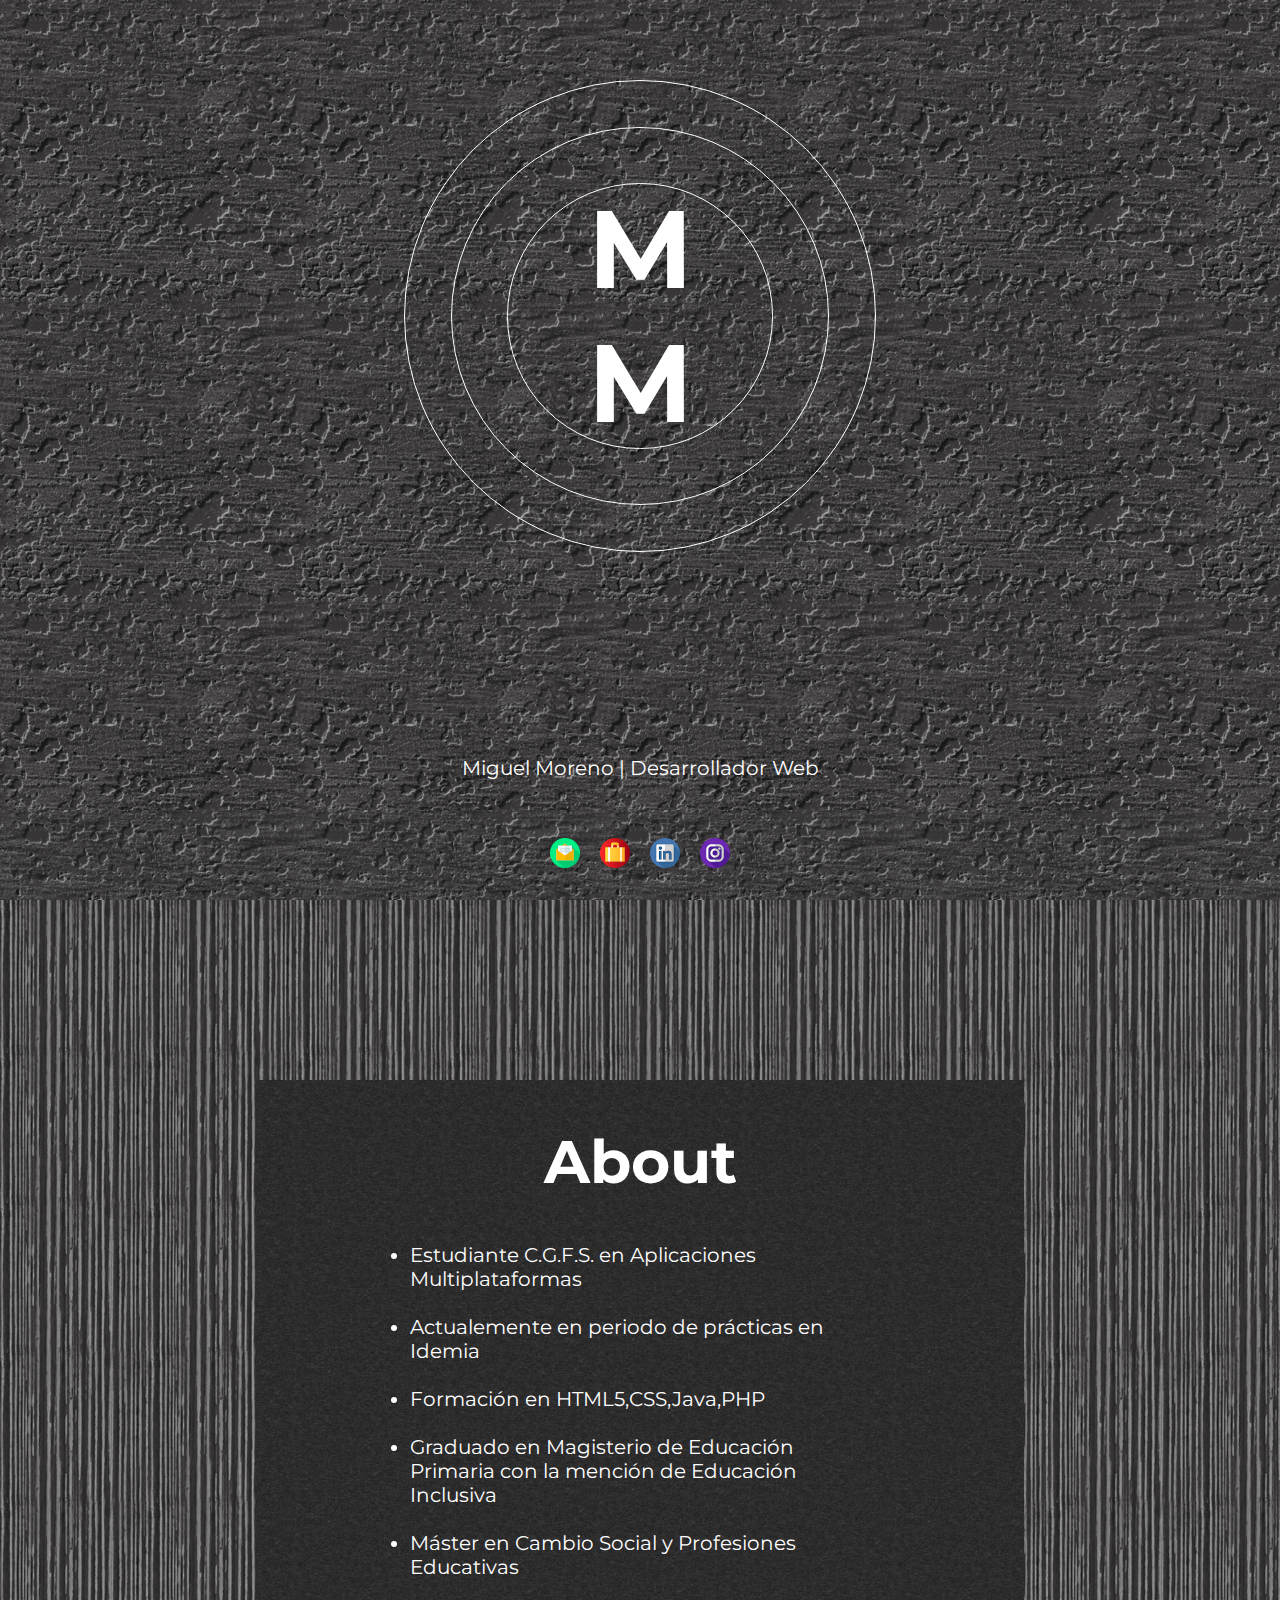
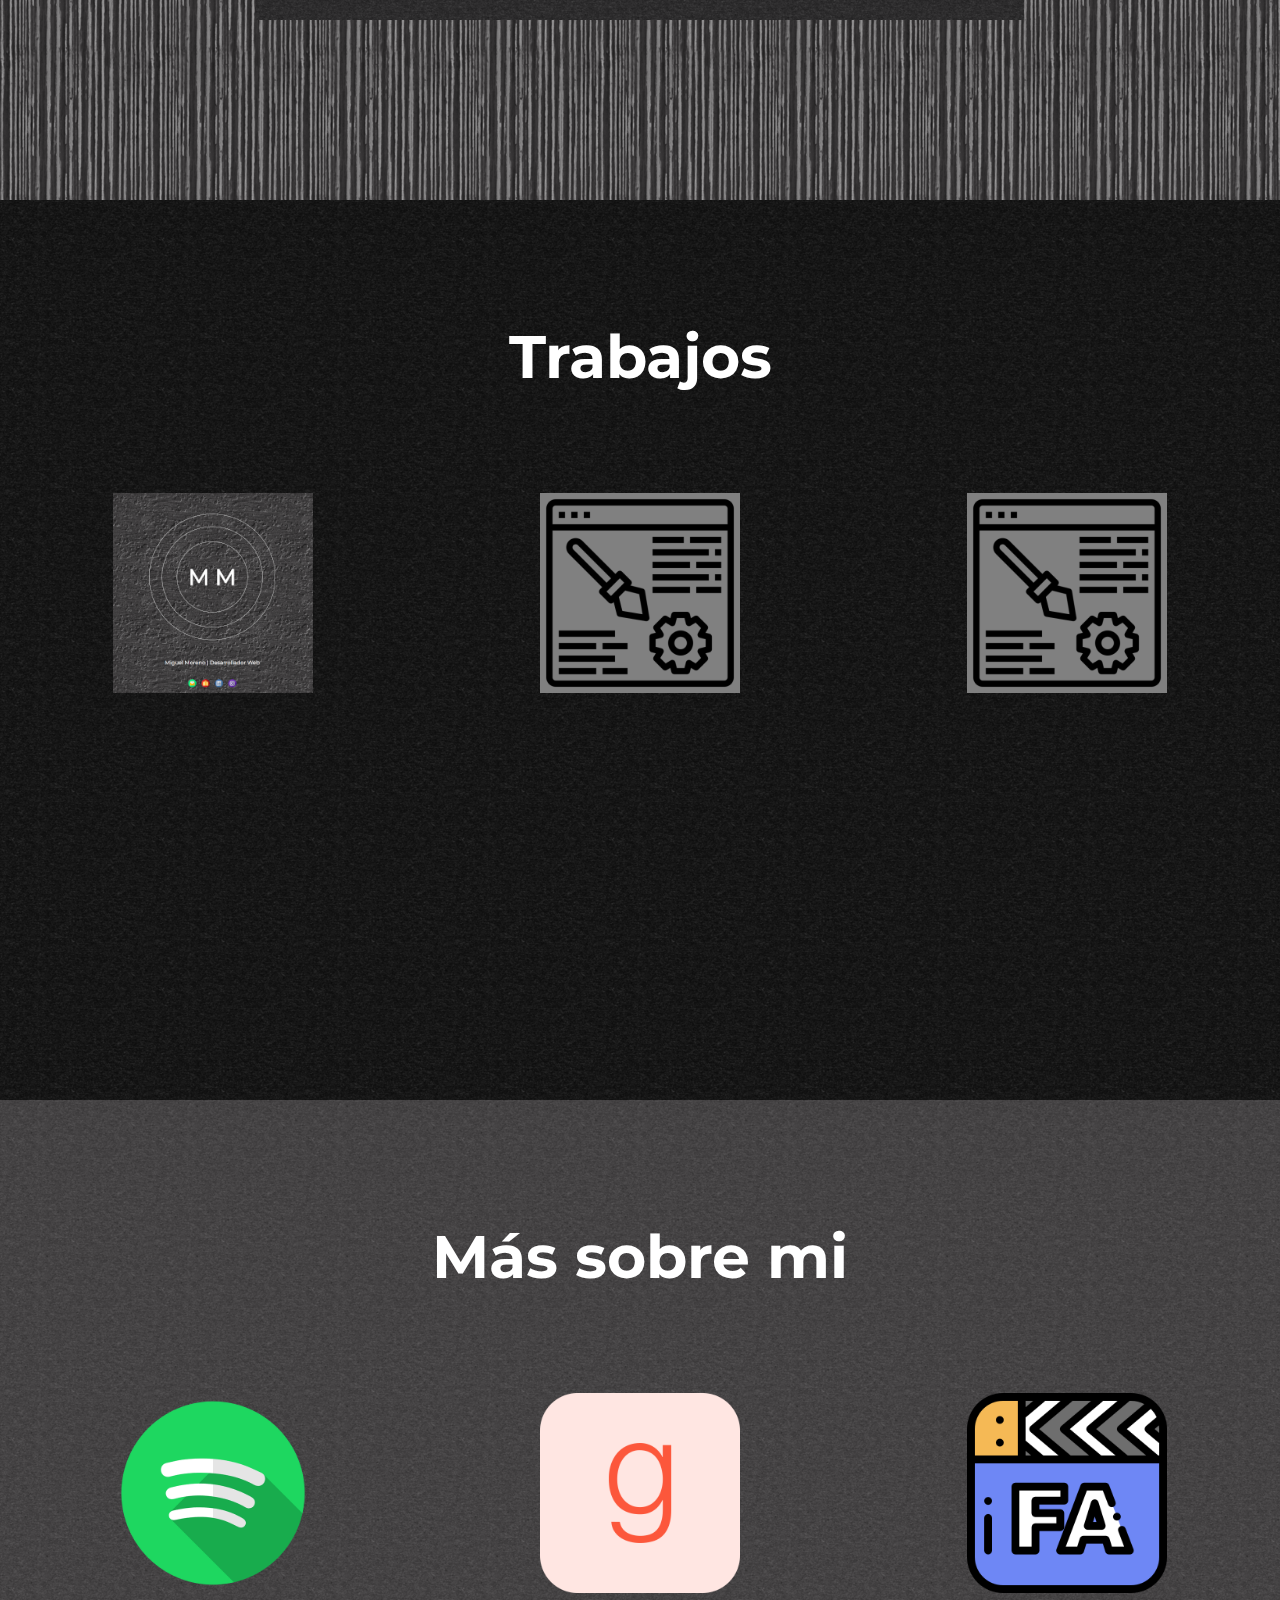
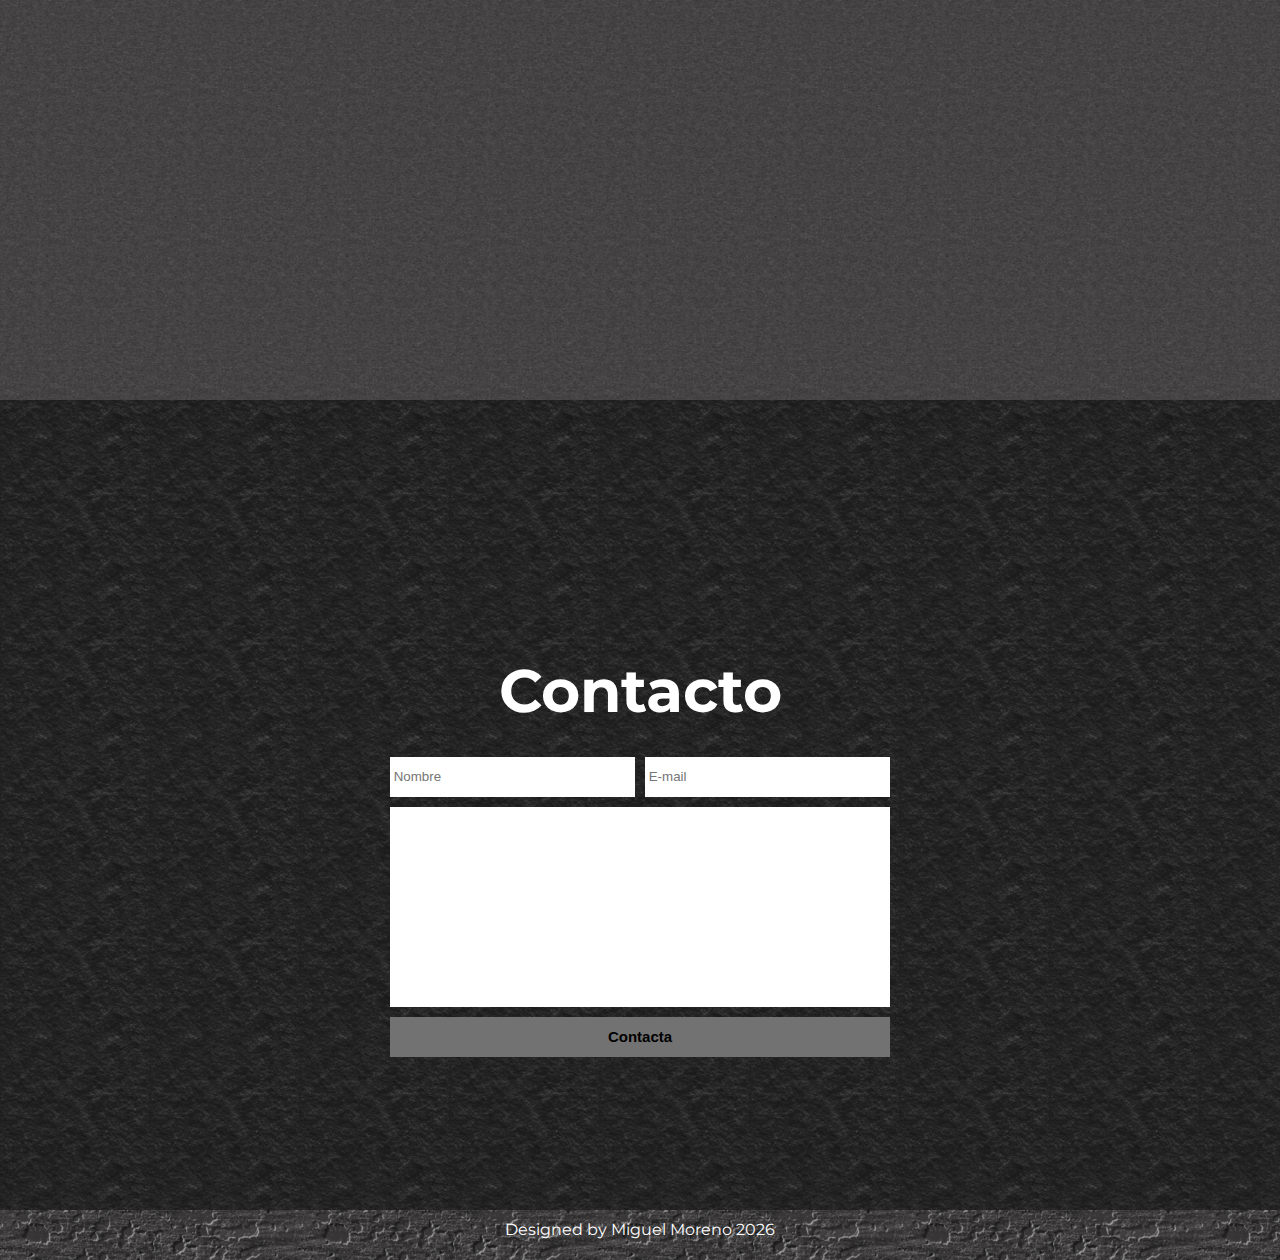
<file: Index.html>
<html>

<head meta name="viewport" content="width=device-width, initial-scale=1.0" &amp;gt;>

    <link rel="stylesheet" type="text/css" href="Estilos/EstiloInicio.css">
    <title>Miguel Moreno | Developer </title>
    <meta charset="utf-8">
    <link rel="shortcut icon" href="Estilos/imagenes/logotitle.jpg" />
    <link href='https://fonts.googleapis.com/css?family=Montserrat' rel='stylesheet'>

</head>


<body>


    <section id="frontop">

        <div id="circuloexterior">

            <div id="circulomedio">

                <div id="circulointerior">

                    <div id="lognombre">

                        <h1>M M</h1>

                    </div>

                </div>

            </div>

        </div>
        <div id="nombrentero"> Miguel Moreno | Desarrollador Web</div>

    </section>


    <div class="menu">

        <ul id=menu-top class="menu">

            <li>

                <a href=#contactoancla title="¿Alguna pregunta?"><img src="Estilos/imagenes/contacto.png"></a>

            </li>

            <li>

                <a href=#portfolioancla title="¡Echa un vistazo a mi portfolio!"><img src="Estilos/imagenes/portfolio.png"></a>

            </li>

            <li>
                <a href="https://es.linkedin.com/in/miguel-moreno-jurado-726100183" title="Miguel Moreno en LinkedIn" target="blank"><img src="Estilos/imagenes/linkedin.png"></a>

            </li>

            <li>

                <a href="https://www.instagram.com/mickyhuman/?hl=es" title="Mickyhuman en Instagram" target="blank"><img src="Estilos/imagenes/instagram.png"></a>

            </li>


        </ul>


    </div>



    <section id="apartadoabout">
        <div class="about">
            <h1>About</h1>
            <ul id="bullets" class="about">

                <li>Estudiante C.G.F.S. en Aplicaciones Multiplataformas</li><br>

                <li>Actualemente en periodo de prácticas en Idemia</li><br>

                <li>Formación en HTML5,CSS,Java,PHP</li><br>

                <li>Graduado en Magisterio de Educación Primaria con la mención de Educación Inclusiva</li><br>

                <li>Máster en Cambio Social y Profesiones Educativas</li>




            </ul>
        </div>
    </section>


    <section class="trabajos" id="portfolioancla">
        <h1>Trabajos</h1>

        <div class="contenedor">
            <a href="trableft.html" target="_blank"><div class="iconostrab" id="trableft"></div></a>
            <a href="trabcent.html" target="_blank" title="¡En construcción!"><div class="iconostrab" id="trabcen"></div></a>
            <a href="trabright.html" target="_blank" title="¡En construcción!"><div class="iconostrab" id="trabright"></div></a>
        </div>

    </section>

    <section class="massobre">
        <h1>Más sobre mi</h1>

        <div class="contenedor">
            <a href="https://open.spotify.com/playlist/4ZZCjDPox9IklFTuszMoFQ?si=DW0HJzJGTmazi6NcVIoFvg" title="Conoce mis gustos musicales" target="_blank">
                <div class="iconosmassobre" id="spoti"></div>
            </a>

            <a href="" title="Conoce mis gustos literarios" target="_blank">
                <div class="iconosmassobre" id="libros"></div>
            </a>

            <a href="" title="Conoce mis películas favoritas" target="_blank">
                <div class="iconosmassobre" id="peliculas"></div>
            </a>

        </div>
    </section>

    <section class="contacto" id="contactoancla">

        <fieldset>

            <h1>Contacto</h1>

            <form method="POST" action="contacto.php">

                <div id="topcontacto">
                    <input id="name" type="text" name="name" placeholder=" Nombre">
                    <input id="email" type="email" name="email" placeholder=" E-mail">
                </div>


                <textarea id="content" name="content"></textarea>



                <input id="contacta" type="submit" value="Contacta">

            </form>
        </fieldset>

    </section>


    <footer>Designed by Miguel Moreno <script>
            document.write(new Date().getFullYear())
        </script>
        <!--este codigo de javscript está copiado de https://stackoverflow.com/questions/4562587/shortest-way-to-print-current-year-in-a-website , creo que es una buena alternativa a poner el año manualmente-->
    </footer>

    <!--Iconos diseñados por <a href="https://www.flaticon.es/autores/creaticca-creative-agency" title="Creaticca Creative Agency">Creaticca Creative Agency</a> from <a href="https://www.flaticon.es/" title="Flaticon"> www.flaticon.es</a>-->
</body></html>
</file>
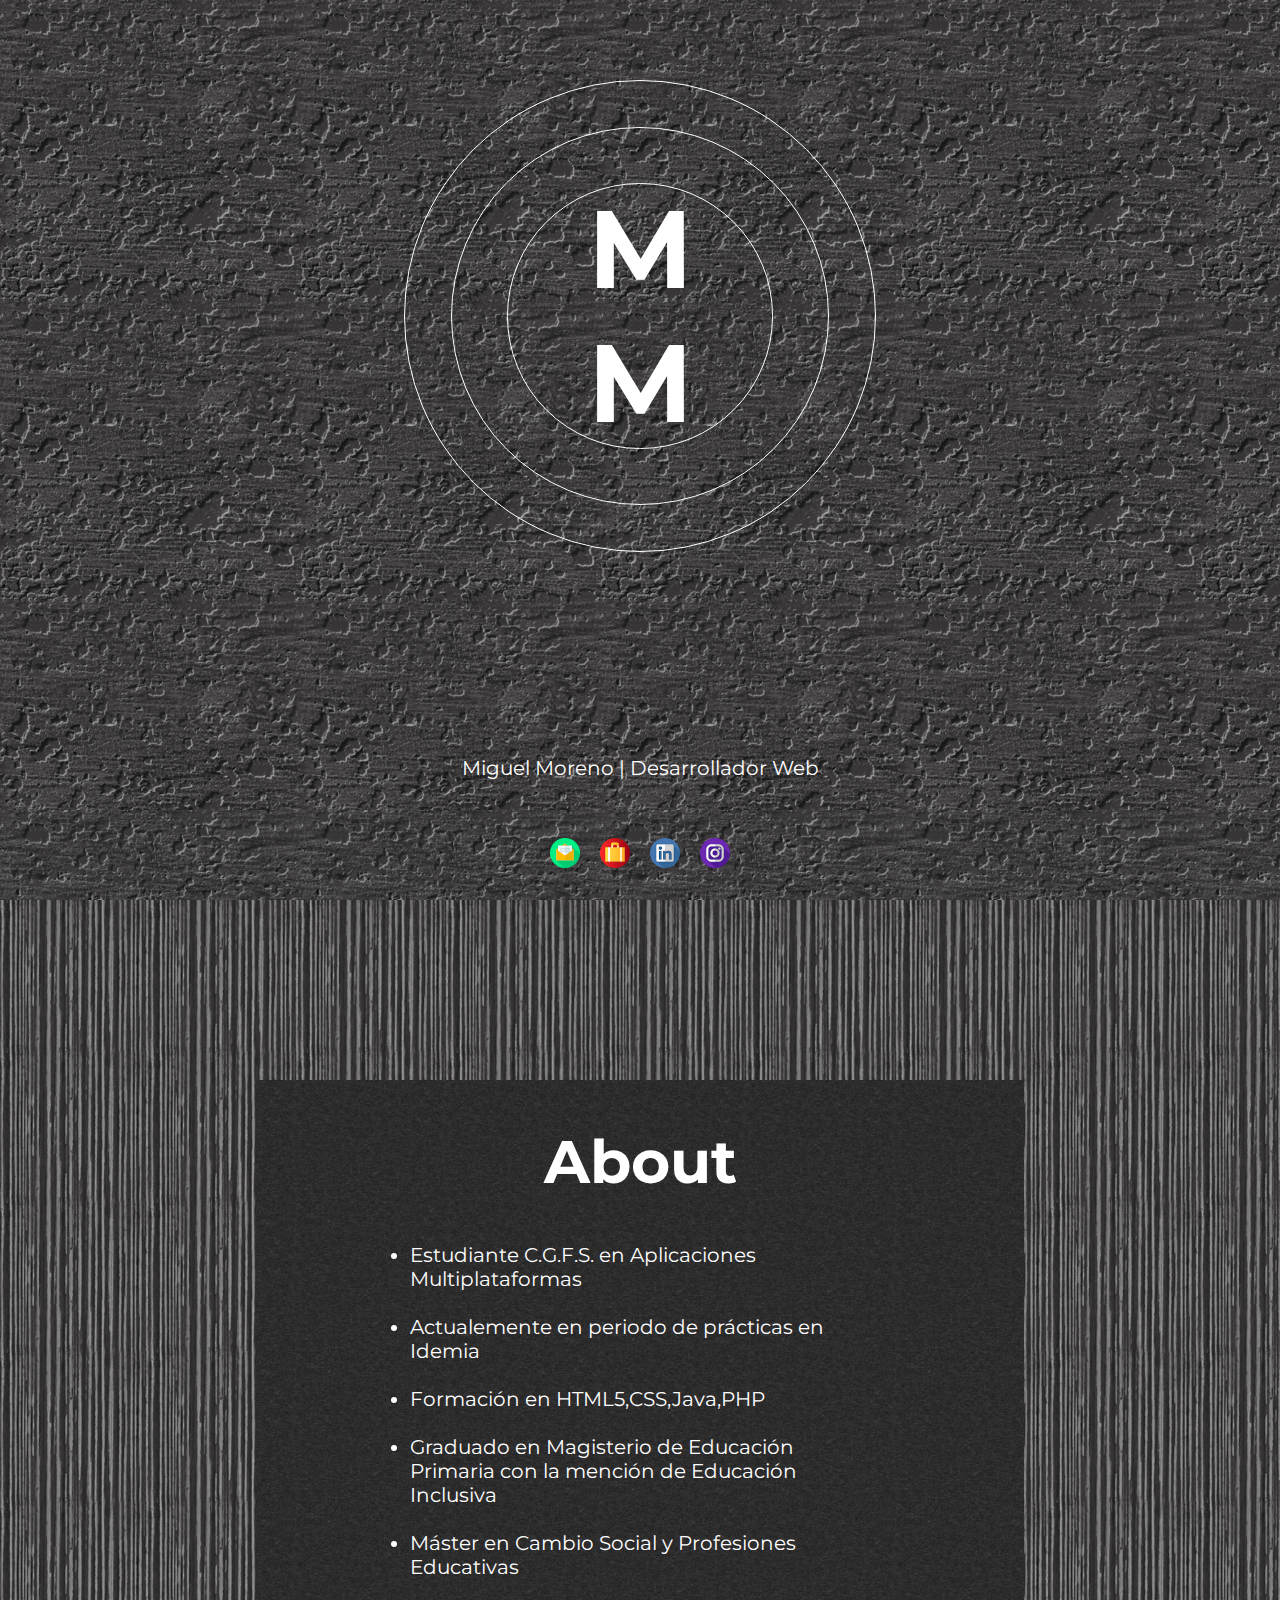
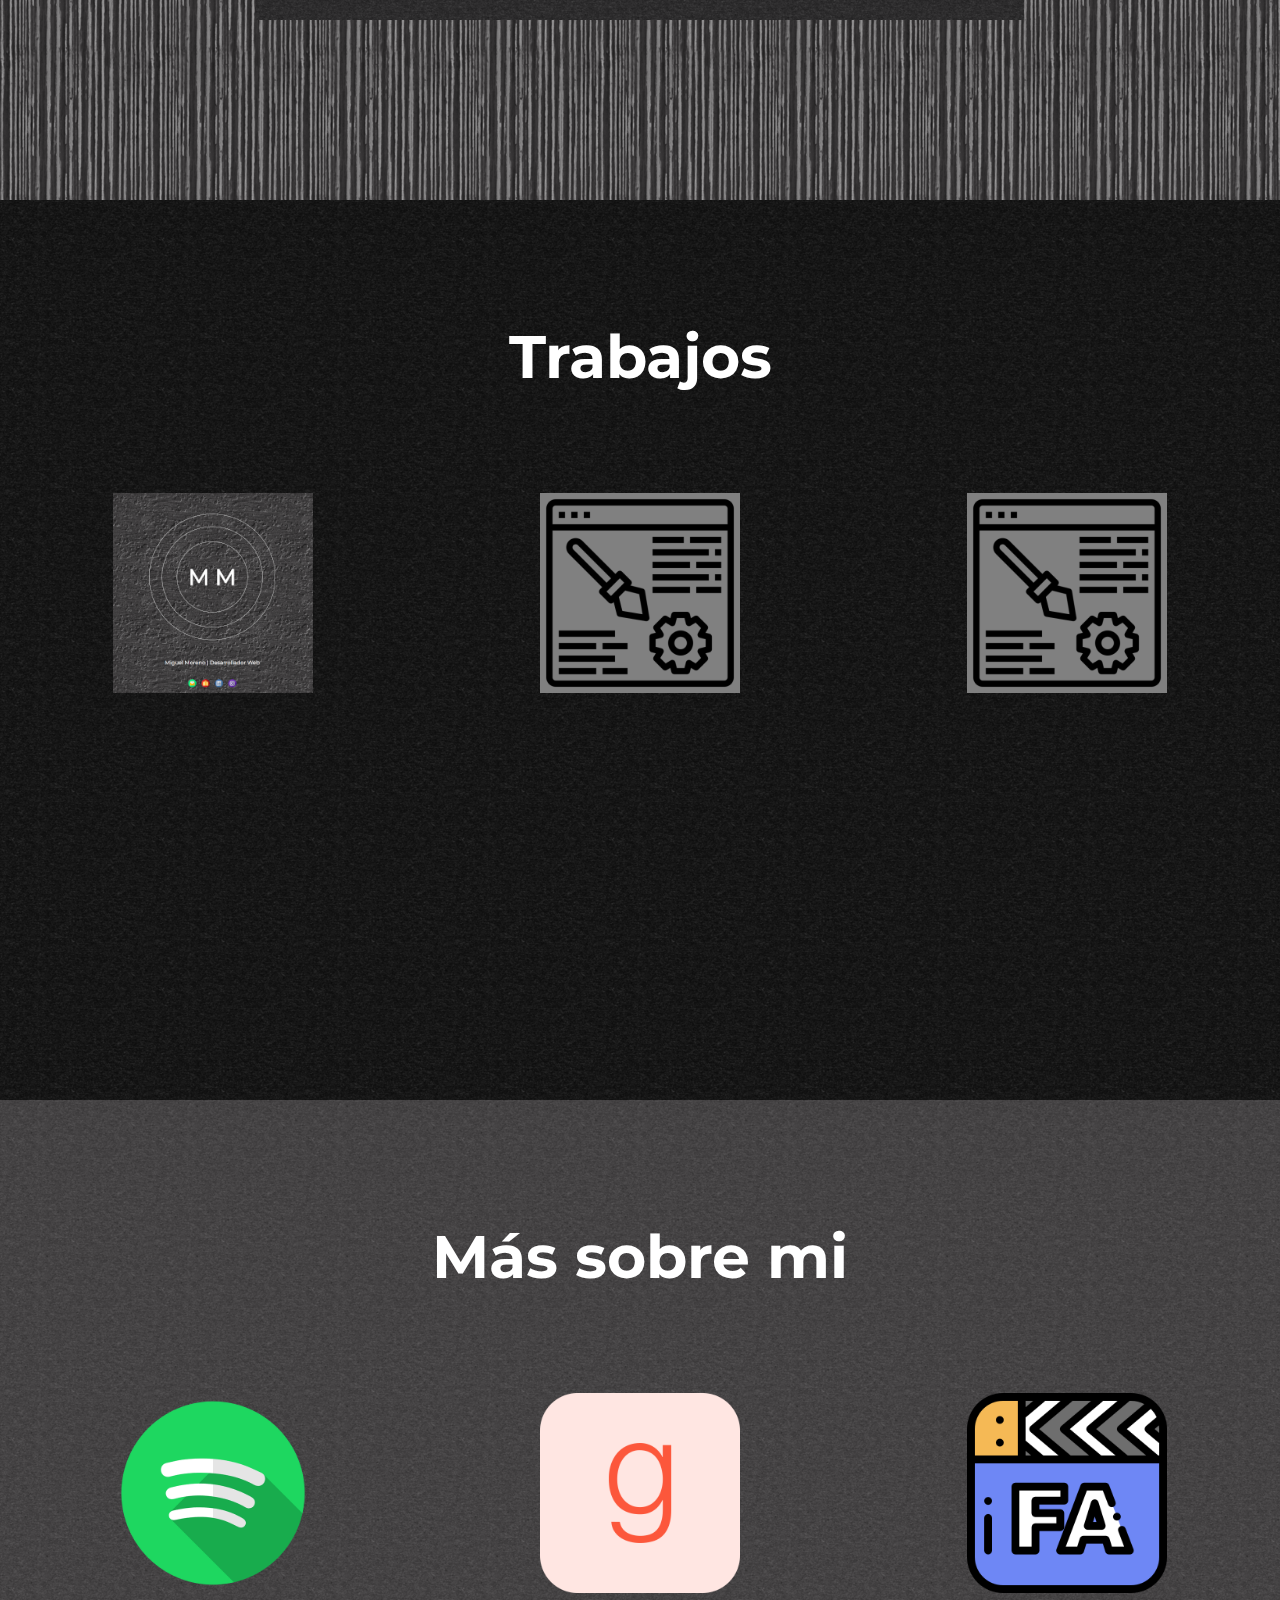
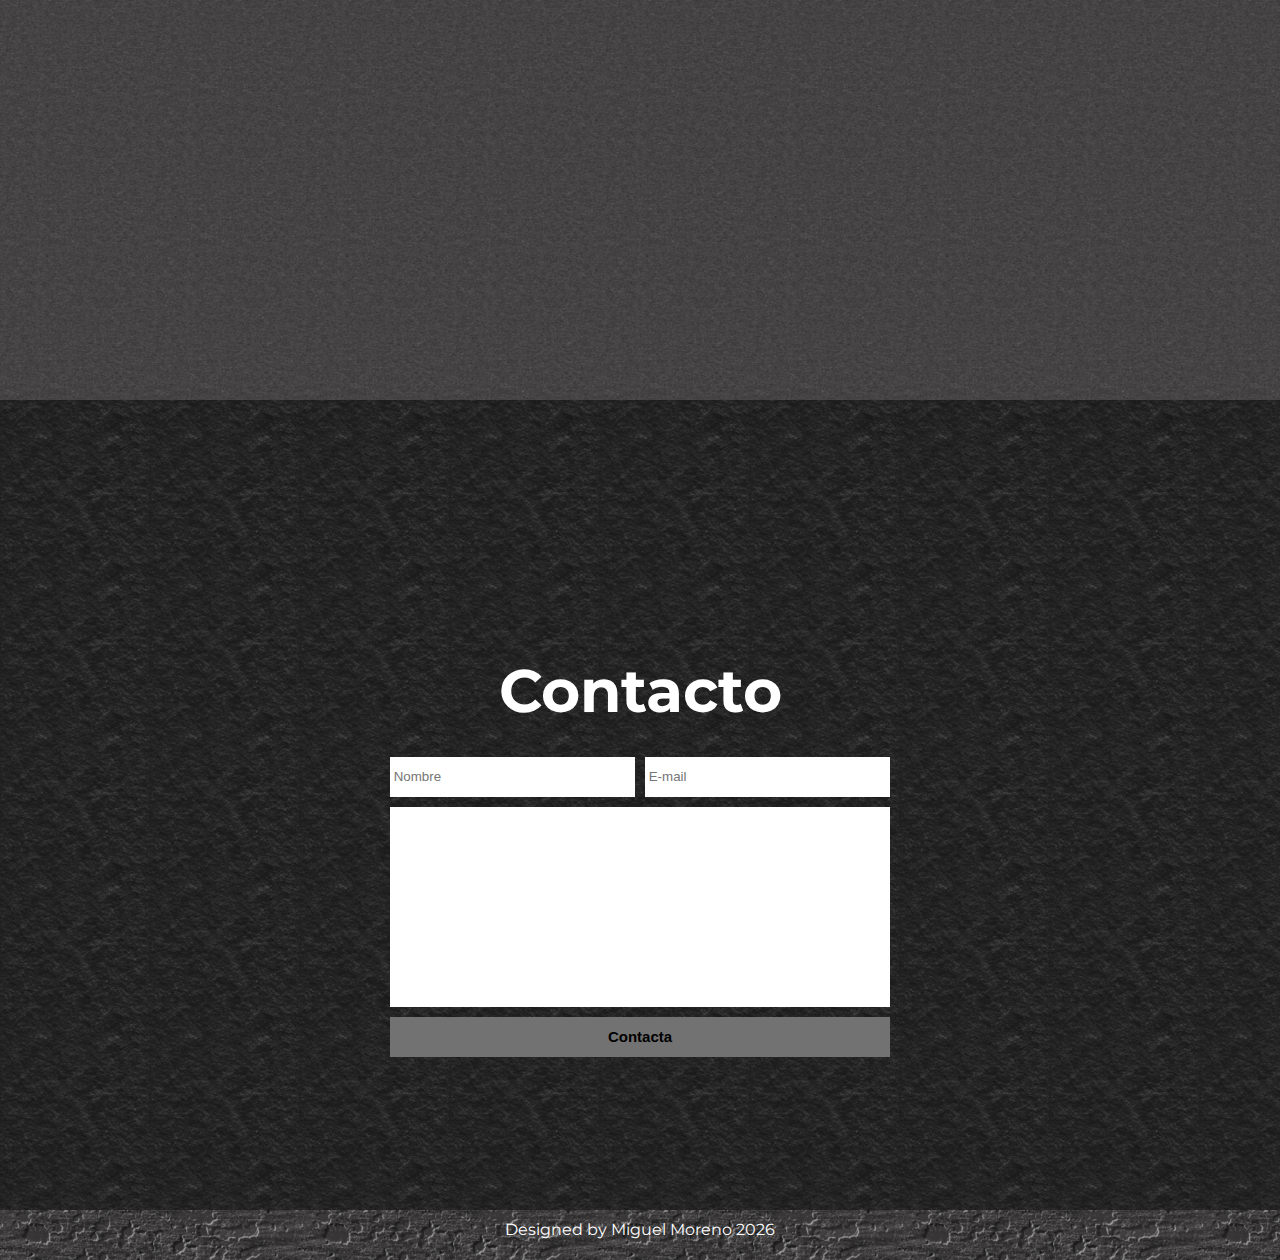
<file: Inicio.html>
<html>

<head meta name="viewport" content="width=device-width, initial-scale=1.0" &amp;gt;>

    <link rel="stylesheet" type="text/css" href="Estilos/EstiloInicio.css">
    <title>Miguel Moreno | Developer</title>
    <meta charset="utf-8">
    <link rel="shortcut icon" href="Estilos/imagenes/logotitle.jpg" />
    <link href='https://fonts.googleapis.com/css?family=Montserrat' rel='stylesheet'>

</head>


<body>


    <section id="frontop">

        <div id="circuloexterior">

            <div id="circulomedio">

                <div id="circulointerior">

                    <div id="lognombre">

                        <h1>M M</h1>

                    </div>

                </div>

            </div>

        </div>
        <div id="nombrentero"> Miguel Moreno | Desarrollador Web</div>

    </section>


    <div class="menu">

        <ul id=menu-top class="menu">

            <li>

                <a href=#contactoancla title="¿Alguna pregunta?"><img src="Estilos/imagenes/contacto.png"></a>

            </li>

            <li>

                <a href=#portfolioancla title="¡Echa un vistazo a mi portfolio!"><img src="Estilos/imagenes/portfolio.png"></a>

            </li>

            <li>
                <a href="https://es.linkedin.com/in/miguel-moreno-jurado-726100183" title="Miguel Moreno en LinkedIn" target="blank"><img src="Estilos/imagenes/linkedin.png"></a>

            </li>

            <li>

                <a href="https://www.instagram.com/mickyhuman/?hl=es" title="Mickyhuman en Instagram" target="blank"><img src="Estilos/imagenes/instagram.png"></a>

            </li>


        </ul>


    </div>



    <section id="apartadoabout">
        <div class="about">
            <h1>About</h1>
            <ul id="bullets" class="about">

                <li>Estudiante C.G.F.S. en Aplicaciones Multiplataformas</li><br>

                <li>Actualemente en periodo de prácticas en Idemia</li><br>

                <li>Formación en HTML5,CSS,Java,PHP</li><br>

                <li>Graduado en Magisterio de Educación Primaria con la mención de Educación Inclusiva</li><br>

                <li>Máster en Cambio Social y Profesiones Educativas</li>




            </ul>
        </div>
    </section>


    <section class="trabajos" id="portfolioancla">
        <h1>Trabajos</h1>

        <div class="contenedor">
            <a href="trableft.html" target="_blank"><div class="iconostrab" id="trableft"></div></a>
            <a href="trabcent.html" target="_blank" title="¡En construcción!"><div class="iconostrab" id="trabcen"></div></a>
            <a href="trabright.html" target="_blank" title="¡En construcción!"><div class="iconostrab" id="trabright"></div></a>
        </div>

    </section>

    <section class="massobre">
        <h1>Más sobre mi</h1>

        <div class="contenedor">
            <a href="https://open.spotify.com/playlist/4ZZCjDPox9IklFTuszMoFQ?si=DW0HJzJGTmazi6NcVIoFvg" title="Conoce mis gustos musicales" target="_blank">
                <div class="iconosmassobre" id="spoti"></div>
            </a>

            <a href="" title="Conoce mis gustos literarios" target="_blank">
                <div class="iconosmassobre" id="libros"></div>
            </a>

            <a href="" title="Conoce mis películas favoritas" target="_blank">
                <div class="iconosmassobre" id="peliculas"></div>
            </a>

        </div>
    </section>

    <section class="contacto" id="contactoancla">

        <fieldset>

            <h1>Contacto</h1>

            <form method="POST" action="contacto.php">

                <div id="topcontacto">
                    <input id="name" type="text" name="name" placeholder=" Nombre">
                    <input id="email" type="email" name="email" placeholder=" E-mail">
                </div>


                <textarea id="content" name="content"></textarea>



                <input id="contacta" type="submit" value="Contacta">

            </form>
        </fieldset>

    </section>


    <footer>Designed by Miguel Moreno <script>
            document.write(new Date().getFullYear())
        </script>
        <!--este codigo de javscript está copiado de https://stackoverflow.com/questions/4562587/shortest-way-to-print-current-year-in-a-website , creo que es una buena alternativa a poner el año manualmente-->
    </footer>

    <!--Iconos diseñados por <a href="https://www.flaticon.es/autores/creaticca-creative-agency" title="Creaticca Creative Agency">Creaticca Creative Agency</a> from <a href="https://www.flaticon.es/" title="Flaticon"> www.flaticon.es</a>-->
</body></html>
</file>
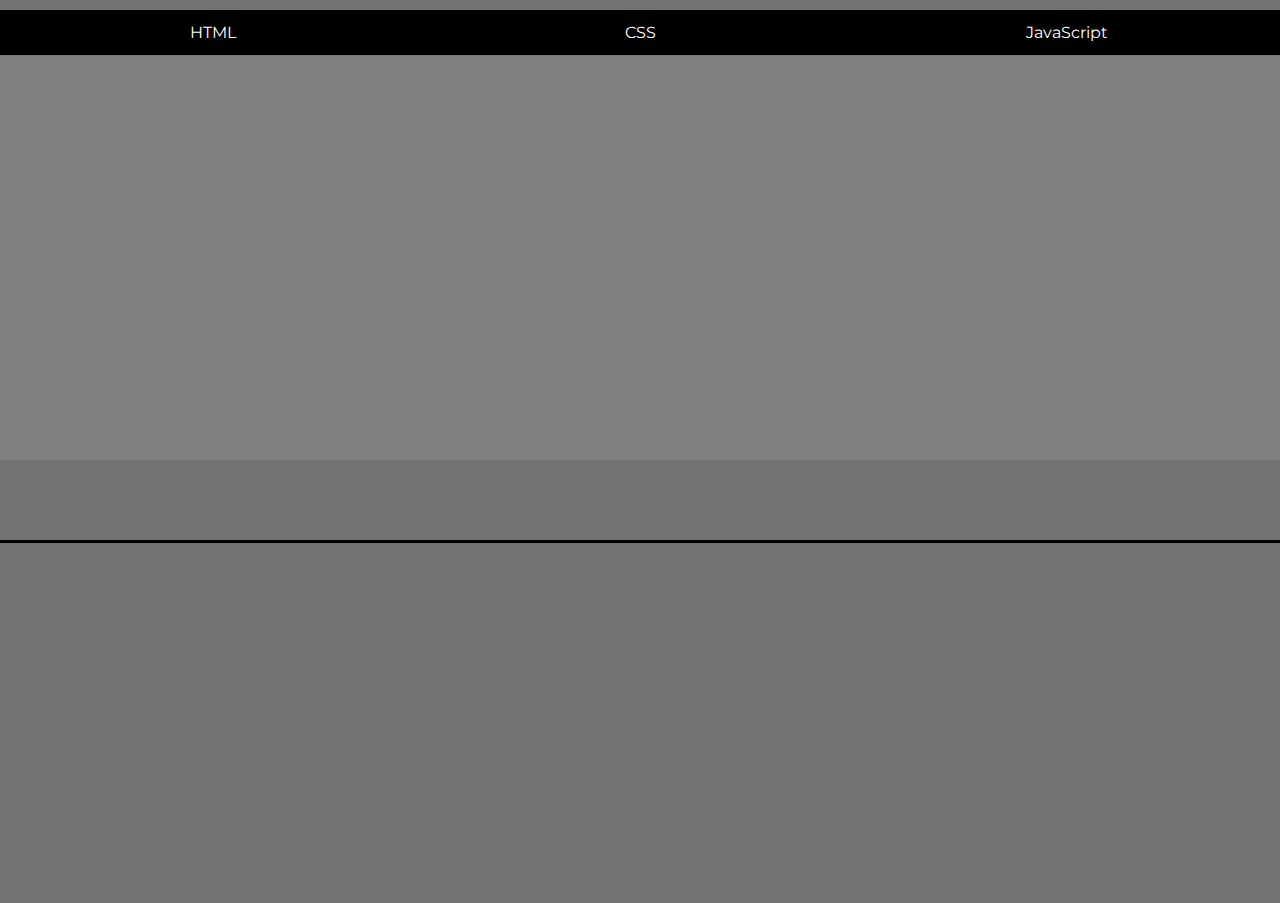
<file: trabcent.html>
<!DOCTYPE html>
<html lang="es">

<head>
    <link rel="stylesheet" type="text/css" href="Estilos/trabajos.css">
    <title>Miguel Moreno | Developer</title>
    <meta charset="utf-8">
    <link rel="shortcut icon" href="Estilos/imagenes/logotitle.jpg" />
    <link href='https://fonts.googleapis.com/css?family=Montserrat' rel='stylesheet'>
</head>

<body>
    <main>
        <div class="codigo" id="html">
            <div class="titulo">HTML</div>            

            <!--AQUI EMPIEZA EL CODIGO HTML -->

            <textarea>           


            </textarea>


        </div>

        <div class="codigo" id="css">
            <div class="titulo">CSS</div>    

            <!--AQUI EMPIEZA EL CODIGO CSS -->

            <textarea>

            </textarea>
        </div>

        <div class="codigo" id="javascript">
            <div class="titulo">JavaScript</div>
            
            <textarea></textarea>
        </div>
    </main>


    <footer>
        <div class="resultado"></div>
    </footer>

</body></html>
</file>
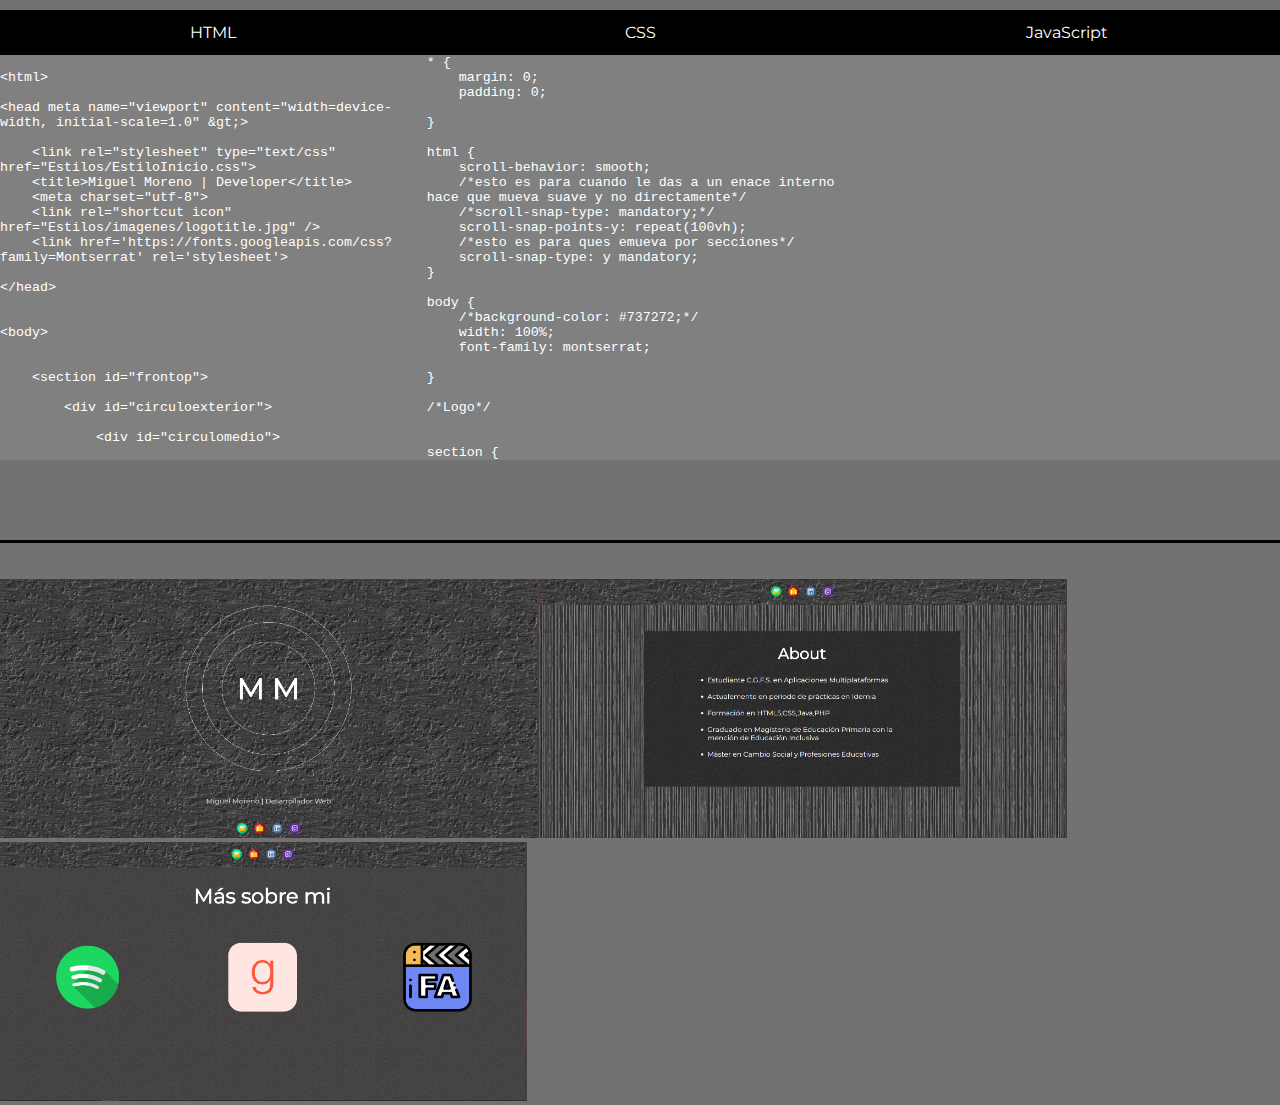
<file: trableft.html>
<!DOCTYPE html>
<html lang="es">

<head>
    <link rel="stylesheet" type="text/css" href="Estilos/trabajos.css">
    <title>Miguel Moreno | Developer</title>
    <meta charset="utf-8">
    <link rel="shortcut icon" href="Estilos/imagenes/logotitle.jpg" />
    <link href='https://fonts.googleapis.com/css?family=Montserrat' rel='stylesheet'>
</head>

<body>
    <main>
        <div class="codigo" id="html">
            <div class="titulo">HTML</div>
            
            
            
            
            
            
            <!--AQUI EMPIEZA EL CODIGO HTML -->
            
            
            
            
            
            

            <textarea>
            
<html>

<head meta name="viewport" content="width=device-width, initial-scale=1.0" &amp;gt;>

    <link rel="stylesheet" type="text/css" href="Estilos/EstiloInicio.css">
    <title>Miguel Moreno | Developer</title>
    <meta charset="utf-8">
    <link rel="shortcut icon" href="Estilos/imagenes/logotitle.jpg" />
    <link href='https://fonts.googleapis.com/css?family=Montserrat' rel='stylesheet'>

</head>


<body>


    <section id="frontop">

        <div id="circuloexterior">

            <div id="circulomedio">

                <div id="circulointerior">

                    <div id="lognombre">

                        <h1>M M</h1>

                    </div>

                </div>

            </div>

        </div>
        <div id="nombrentero"> Miguel Moreno | Desarrollador Web</div>

    </section>


    <div class="menu">

        <ul id=menu-top class="menu">

            <li>

                <a href=#contactoancla title="¿Alguna pregunta?"><img src="Estilos/imagenes/contacto.png"></a>

            </li>

            <li>

                <a href=#portfolioancla title="¡Echa un vistazo a mi portfolio!"><img src="Estilos/imagenes/portfolio.png"></a>

            </li>

            <li>
                <a href="https://es.linkedin.com/in/miguel-moreno-jurado-726100183" title="Miguel Moreno en LinkedIn" target="blank"><img src="Estilos/imagenes/linkedin.png"></a>

            </li>

            <li>

                <a href="https://www.instagram.com/mickyhuman/?hl=es" title="Mickyhuman en Instagram" target="blank"><img src="Estilos/imagenes/instagram.png"></a>

            </li>


        </ul>


    </div>



    <section id="apartadoabout">
        <div class="about">
            <h1>About</h1>
            <ul id="bullets" class="about">

                <li>Estudiante C.G.F.S. en Aplicaciones Multiplataformas</li><br>

                <li>Actualemente en periodo de prácticas en Idemia</li><br>

                <li>Formación en HTML5,CSS,Java,PHP</li><br>

                <li>Graduado en Magisterio de Educación Primaria con la mención de Educación Inclusiva</li><br>

                <li>Máster en Cambio Social y Profesiones Educativas</li>




            </ul>
        </div>
    </section>


    <section class="trabajos" id="portfolioancla">
        <h1>Trabajos</h1>

        <div class="contenedor">
            <a href="trableft.html" target="_blank"><div class="iconostrab" id="trableft"></div></a>
            <div class="iconostrab" id="trabcen"></div>
            <div class="iconostrab" id="trabright"></div>
        </div>

    </section>

    <section class="massobre">
        <h1>Más sobre mi</h1>

        <div class="contenedor">
            <a href="https://open.spotify.com/playlist/4ZZCjDPox9IklFTuszMoFQ?si=DW0HJzJGTmazi6NcVIoFvg" title="Conoce mis gustos musicales" target="_blank">
                <div class="iconosmassobre" id="spoti"></div>
            </a>

            <a href="" title="Conoce mis gustos literarios" target="_blank">
                <div class="iconosmassobre" id="libros"></div>
            </a>

            <a href="" title="Conoce mis películas favoritas" target="_blank">
                <div class="iconosmassobre" id="peliculas"></div>
            </a>

        </div>
    </section>

    <section class="contacto" id="contactoancla">

        <fieldset>

            <h1>Contacto</h1>

            <form method="POST" action="contacto.php">

                <div id="topcontacto">
                    <input id="name" type="text" name="name" placeholder=" Nombre">
                    <input id="email" type="email" name="email" placeholder=" E-mail">
                </div>


                



                <input id="contacta" type="submit" value="Contacta">

            </form>
        </fieldset>

    </section>


    <footer>Designed by Miguel Moreno <script>
            document.write(new Date().getFullYear())
        </script>
        <!--este codigo de javscript está copiado de https://stackoverflow.com/questions/4562587/shortest-way-to-print-current-year-in-a-website , creo que es una buena alternativa a poner el año manualmente-->
    </footer>

    <!--Iconos diseñados por <a href="https://www.flaticon.es/autores/creaticca-creative-agency" title="Creaticca Creative Agency">Creaticca Creative Agency</a> from <a href="https://www.flaticon.es/" title="Flaticon"> www.flaticon.es</a>-->
</body></html>

</textarea>


        </div>

        <div class="codigo" id="css">
            <div class="titulo">CSS</div>
            
            
            
            
            <!--AQUI EMPIEZA EL CODIGO CSS -->
            
            
            
            
            
            
            <textarea>
* {
    margin: 0;
    padding: 0;

}

html {
    scroll-behavior: smooth;
    /*esto es para cuando le das a un enace interno hace que mueva suave y no directamente*/
    /*scroll-snap-type: mandatory;*/
    scroll-snap-points-y: repeat(100vh);
    /*esto es para ques emueva por secciones*/
    scroll-snap-type: y mandatory;
}

body {
    /*background-color: #737272;*/
    width: 100%;
    font-family: montserrat;

}

/*Logo*/


section {
    scroll-snap-align: start;
}

#frontop {
    height: 90vh;
    background-image: url(textura/bitchuentexture.png);
    background-color: #403E3F;

    display: flex;
    justify-content: center;
    /* position: relative;    
    padding-left: 33%;    
    padding-top: 3%;
    margin: auto;   */
}


#circuloexterior {
    position: absolute;
    width: 470px;
    height: 470px;
    /*width: 35%;/*
  height: 35%;*/
    border: 1px solid white;
    border-radius: 50%;
    animation: exterior 7s;

    display: flex;
    align-items: center;
    justify-content: center;
    margin-top: 80px;



}

#circulomedio {

    display: flex;
    align-items: center;
    justify-content: center;

    position: absolute;
    width: 80%;
    height: 80%;
    border: 1px solid white;
    border-radius: 50%;
    animation: medio 7s;



}

#circulointerior {


    display: flex;
    align-items: center;
    justify-content: center;

    position: absolute;
    width: 70%;
    height: 70%;
    border: 1px solid white;
    border-radius: 50%;
    animation: interior 7s;


}

#lognombre {
    display: flex;
    align-items: center;
    justify-content: center;

    position: absolute;
    width: 70%;
    height: 70%;
    color: white;
    text-align: center;
    font-size: 55px;

}

#nombrentero {
    color: white;
    font-size: 20px;
    animation: lnombre 12s;

    display: flex;
    justify-content: center;
    align-items: flex-end;
    margin-bottom: 30px;

}

/*ANIMACION DE LOGO*/
@keyframes exterior {

    0% {
        opacity: 0%;
    }

    30% {
        opacity: 80%;
    }

    70% {
        opacity: 100%;
    }
}

@keyframes medio {

    0% {
        opacity: 0%;
    }

    40% {
        opacity: 80%;
    }

    80% {
        opacity: 100%;
    }
}

@keyframes interior {

    0% {
        opacity: 0%;
    }

    50% {
        opacity: 80%;
    }

    90% {
        opacity: 100%;
    }
}

@keyframes lnombre {

    0% {
        opacity: 0%;
    }


    100% {
        opacity: 100%;
    }
}

/*SOCIAL MEDIA*/
.menu {
    background-image: url(textura/bitchuentexture.png);
    background-color: #403E3F;
    height: 10vh;
    top: 0px;
    position: sticky;
}

.menu img:hover {
    animation-name: bigger;
    animation-duration: 0.3s;
    animation-fill-mode: forwards;
}

@keyframes bigger {
    from {
        transform: scale(1)
    }

    to {
        transform: scale(1.1)
    }
}

@keyframes aparicion {
    0% {
        opacity: 0;
    }

    70% {
        opacity: 0;
    }

    80% {
        opacity: 50%
    }

    100% {
        opacity: 100%;
    }
}


.menu ul {
    display: flex;
    align-items: center;
    justify-content: center;
    list-style-type: none;
    background: rgba(0, 0, 0, 0);
    animation-name: aparicion;
    animation-duration: 5s;
}

.menu li {
    margin: 10px;

}

/*ABOUT*/
#apartadoabout {
    background-image: url(textura/texturamadera.png);
    background-color: #403E3F;

    height: 80vh;
    display: flex;
    justify-content: center;
    padding-top: 20vh;
}

.about {
    background-image: url(textura/recycledpapertexture.png);
    background-color: #262526;
    color: white;

    height: 55vh;
    width: 60%;
    display: flex;
    flex-direction: column;
    align-items: center;
    padding-top: 5vh;
    font-size: 30px;
}

#bullets {
    display: flex;
    align-items: flex-start;
    font-size: 20px;
}



/*TRABAJOS*/
.trabajos {
    height: 100vh;
    /*background-color: #737272;*/
    background-color: #0D0D0D;
    background-image: url(textura/recycledpapertexture.png);

    display: flex;
    flex-direction: column;

}

.trabajos h1 {
    color: white;
    font-size: 60px;
    padding-top: 120px;
    display: flex;
    justify-content: center;
}

.contenedor {
    display: flex;
    flex-direction: row;
    justify-content: space-around;
    padding-top: 100px;
}

.iconostrab:hover {
    animation-name: bigger;
    animation-duration: 1s;
    animation-fill-mode: forwards;
}

#trableft {
    height: 150px;
    width: 150px;
    background-color: ghostwhite;
}

#trabcen {
    height: 150px;
    width: 150px;
    background-color: ghostwhite;
}

#trabright {
    height: 150px;
    width: 150px;
    background-color: ghostwhite;
}



/*MASSOBRE*/

.massobre {
    height: 100vh;
    background-color: #403E3F;
    background-image: url(textura/recycledpapertexture.png);
    display: flex;
    flex-direction: column;
}

.massobre h1 {
    color: white;
    font-size: 60px;
    padding-top: 120px;
    display: flex;
    justify-content: center;

}

.iconosmassobre:hover {
    animation-name: bigger;
    animation-duration: 1s;
    animation-fill-mode: forwards;
}

#spoti {
    height: 200px;
    width: 200px;
    background-image: url(imagenes/spotify.png);
    background-size: cover;
}

#libros {
    height: 200px;
    width: 200px;
    background-image: url(imagenes/goodreads.png);
    background-size: cover;
}

#peliculas {
    height: 200px;
    width: 200px;
    background-image: url(imagenes/pelicula.png);
    background-size: cover;
}




/*CONTACTO*/

.contacto {
    height: 90vh;
    background-image: url(textura/stonetexture.png);
    background-color: #262526;
    color: white;
    font-size: 30px;
    display: flex;
    justify-content: center;
    align-items: center;
}

fieldset {
    width: 50%;
    height: 80%;
    text-align: center;
    display: flex;
    justify-content: center;
    flex-direction: column;
    border: none;
    margin-top: 100px;
}

fieldset h1{
    font-size: 60px;
}

#topcontacto {
    display: flex;
    flex-direction: row;
    justify-content: center;
    padding-top: 30px;
}

#name {
    height: 30px;
    width: 245px;
    border: none;
    margin-right: 10px;
    height: 40px;
}

#email {
    height: 30px;
    width: 245px;
    border: none;
    height: 40px;
}

#content {
    height: 200px;
    margin-top: 10px;
    width: 500px;
    resize: none;
    border: none;
}

#contacta {
    border: none;
    font-weight: bold;
    font-size: 15px;
    background-color: #737272;
    width: 500px;
    height: 40px;
    margin-top: 10px;
}

#contacta:hover {
    border: 1px solid;
    border-color: ghostwhite;
    cursor: pointer;
    color: ghostwhite;
}

/*FOOTER*/
footer {
    background-color: #403E3F;
    background-image: url(textura/bitchuentexture.png);
    height: 40px;
    text-align: center;
    padding-top: 10px;
    color: white;
}



/*BARRA DE SCROLL*/
body::-webkit-scrollbar {
    height: 7px;
    width: 7px;
    background: #403E3F;

}


body::-webkit-scrollbar-thumb {
    background: #593C4B;
    border-radius: 10px;
}


/*modonocturno*/

            </textarea>
        </div>

        <div class="codigo" id="javascript">
            <div class="titulo">JavaScript</div>
            
            <textarea></textarea>
        </div>
    </main>


    <footer>
        <div class="resultado"><a href="Inicio.html" target="_blank" title="¡Comprueba el resultado!"><img src="Estilos/imagenes/imagen_resultado.png"><img src="Estilos/imagenes/resultado2.png"><img src="Estilos/imagenes/resultado3.png"></a></div>
    </footer>

</body></html>
</file>
<file: Estilos/EstiloInicio.css>
* {
    margin: 0;
    padding: 0;

}

html {
    scroll-behavior: smooth;
    /*esto es para cuando le das a un enace interno hace que mueva suave y no directamente*/
    /*scroll-snap-type: mandatory;*/
    scroll-snap-points-y: repeat(100vh);
    /*esto es para ques emueva por secciones*/
    scroll-snap-type: y mandatory;
}

body {
    /*background-color: #737272;*/
    width: 100%;
    font-family: montserrat;

}

/*Logo*/


section {
    scroll-snap-align: start;
}

#frontop {
    height: 90vh;
    background-image: url(textura/bitchuentexture.png);
    background-color: #403E3F;

    display: flex;
    justify-content: center;
    /* position: relative;    
    padding-left: 33%;    
    padding-top: 3%;
    margin: auto;   */
}


#circuloexterior {
    position: absolute;
    width: 470px;
    height: 470px;
    /*width: 35%;/*
  height: 35%;*/
    border: 1px solid white;
    border-radius: 50%;
    animation: exterior 7s;

    display: flex;
    align-items: center;
    justify-content: center;
    margin-top: 80px;



}

#circulomedio {

    display: flex;
    align-items: center;
    justify-content: center;

    position: absolute;
    width: 80%;
    height: 80%;
    border: 1px solid white;
    border-radius: 50%;
    animation: medio 7s;



}

#circulointerior {


    display: flex;
    align-items: center;
    justify-content: center;

    position: absolute;
    width: 70%;
    height: 70%;
    border: 1px solid white;
    border-radius: 50%;
    animation: interior 7s;


}

#lognombre {
    display: flex;
    align-items: center;
    justify-content: center;

    position: absolute;
    width: 70%;
    height: 70%;
    color: white;
    text-align: center;
    font-size: 55px;

}

#nombrentero {
    color: white;
    font-size: 20px;
    animation: lnombre 12s;

    display: flex;
    justify-content: center;
    align-items: flex-end;
    margin-bottom: 30px;

}

/*ANIMACION DE LOGO*/
@keyframes exterior {

    0% {
        opacity: 0%;
    }

    30% {
        opacity: 80%;
    }

    70% {
        opacity: 100%;
    }
}

@keyframes medio {

    0% {
        opacity: 0%;
    }

    40% {
        opacity: 80%;
    }

    80% {
        opacity: 100%;
    }
}

@keyframes interior {

    0% {
        opacity: 0%;
    }

    50% {
        opacity: 80%;
    }

    90% {
        opacity: 100%;
    }
}

@keyframes lnombre {

    0% {
        opacity: 0%;
    }


    100% {
        opacity: 100%;
    }
}

/*SOCIAL MEDIA*/
.menu {
    background-image: url(textura/bitchuentexture.png);
    background-color: #403E3F;
    height: 10vh;
    top: 0px;
    position: sticky;
}

.menu img:hover {
    animation-name: bigger;
    animation-duration: 0.3s;
    animation-fill-mode: forwards;
}

@keyframes bigger {
    from {
        transform: scale(1)
    }

    to {
        transform: scale(1.1)
    }
}

@keyframes aparicion {
    0% {
        opacity: 0;
    }

    70% {
        opacity: 0;
    }

    80% {
        opacity: 50%
    }

    100% {
        opacity: 100%;
    }
}


.menu ul {
    display: flex;
    align-items: center;
    justify-content: center;
    list-style-type: none;
    background: rgba(0, 0, 0, 0);
    animation-name: aparicion;
    animation-duration: 5s;
}

.menu li {
    margin: 10px;

}

/*ABOUT*/
#apartadoabout {
    background-image: url(textura/texturamadera.png);
    background-color: #403E3F;

    height: 80vh;
    display: flex;
    justify-content: center;
    padding-top: 20vh;
}

.about {
    background-image: url(textura/recycledpapertexture.png);
    background-color: #262526;
    color: white;

    height: 55vh;
    width: 60%;
    display: flex;
    flex-direction: column;
    align-items: center;
    padding-top: 5vh;
    font-size: 30px;
}

#bullets {
    display: flex;
    align-items: flex-start;
    font-size: 20px;
}



/*TRABAJOS*/
.trabajos {
    height: 100vh;
    /*background-color: #737272;*/
    background-color: #0D0D0D;
    background-image: url(textura/recycledpapertexture.png);

    display: flex;
    flex-direction: column;

}

.trabajos h1 {
    color: white;
    font-size: 60px;
    padding-top: 120px;
    display: flex;
    justify-content: center;
}

.contenedor {
    display: flex;
    flex-direction: row;
    justify-content: space-around;
    padding-top: 100px;
}

.iconostrab:hover {
    animation-name: bigger;
    animation-duration: 1s;
    animation-fill-mode: forwards;
}

#trableft {
    height: 200px;
    width: 200px;
    
    background-image: url(imagenes/iconootrabajoleft.png);
    background-size: cover;
    background-position:center; 
}

#trabcen {
    height: 200px;
    width: 200px;
    background-color: grey;
    
    background-image: url(imagenes/en-construccion.png);
    background-size: cover;
}

#trabright {
    height: 200px;
    width: 200px;
    background-color: grey;
    
    background-image: url(imagenes/en-construccion.png);
    background-size: cover;
}



/*MASSOBRE*/

.massobre {
    height: 100vh;
    background-color: #403E3F;
    background-image: url(textura/recycledpapertexture.png);
    display: flex;
    flex-direction: column;
}

.massobre h1 {
    color: white;
    font-size: 60px;
    padding-top: 120px;
    display: flex;
    justify-content: center;

}

.iconosmassobre:hover {
    animation-name: bigger;
    animation-duration: 1s;
    animation-fill-mode: forwards;
}

#spoti {
    height: 200px;
    width: 200px;
    background-image: url(imagenes/spotify.png);
    background-size: cover;
}

#libros {
    height: 200px;
    width: 200px;
    background-image: url(imagenes/goodreads.png);
    background-size: cover;
}

#peliculas {
    height: 200px;
    width: 200px;
    background-image: url(imagenes/pelicula.png);
    background-size: cover;
}




/*CONTACTO*/

.contacto {
    height: 90vh;
    background-image: url(textura/stonetexture.png);
    background-color: #262526;
    color: white;
    font-size: 30px;
    display: flex;
    justify-content: center;
    align-items: center;
}

fieldset {
    width: 50%;
    height: 80%;
    text-align: center;
    display: flex;
    justify-content: center;
    flex-direction: column;
    border: none;
    margin-top: 100px;
}

fieldset h1{
    font-size: 60px;
}

#topcontacto {
    display: flex;
    flex-direction: row;
    justify-content: center;
    padding-top: 30px;
}

#name {
    height: 30px;
    width: 245px;
    border: none;
    margin-right: 10px;
    height: 40px;
}

#email {
    height: 30px;
    width: 245px;
    border: none;
    height: 40px;
}

#content {
    height: 200px;
    margin-top: 10px;
    width: 500px;
    resize: none;
    border: none;
}

#contacta {
    border: none;
    font-weight: bold;
    font-size: 15px;
    background-color: #737272;
    width: 500px;
    height: 40px;
    margin-top: 10px;
}

#contacta:hover {
    border: 1px solid;
    border-color: ghostwhite;
    cursor: pointer;
    color: ghostwhite;
}

/*FOOTER*/
footer {
    background-color: #403E3F;
    background-image: url(textura/bitchuentexture.png);
    height: 40px;
    text-align: center;
    padding-top: 10px;
    color: white;
}



/*BARRA DE SCROLL*/
body::-webkit-scrollbar {
    height: 7px;
    width: 7px;
    background: #403E3F;

}


body::-webkit-scrollbar-thumb {
    background: #593C4B;
    border-radius: 10px;
}


/*modonocturno*/
</file>
<file: Estilos/trabajos.css>
* {
    margin: 0;
    padding: 0;

}


/*BARRA DE SCROLL*/
body::-webkit-scrollbar {
    height: 7px;
    width: 7px;
    background: #403E3F;

}


body::-webkit-scrollbar-thumb {
    background: #593C4B;
    border-radius: 10px;
}

textarea::-webkit-scrollbar {
    height: 7px;
    width: 7px;
    background: #403E3F;

}


textarea::-webkit-scrollbar-thumb {
    background: #593C4B;
    border-radius: 10px;
}




/*body*/

body{
    background-color: #737272;
    font-family: montserrat;
}


/*main*/
main {
    height: 60vh;    
    
    display: flex;
    flex-direction: row;
    justify-content:space-around;   

}

footer{    
    height: 40vh;
    width: 100%;

    border-top-style: solid;
    border-top-color: black;
    
    
    display: flex;
    align-items: flex-end;
    justify-content: center;
    align-items: center;
}

/*divs de codigo*/
.codigo{
    width: 50vh;
    height: 50vh;
    background-color: grey;   
    
    margin-top: 10px;
}

textarea{
    background-color: grey;
    resize: none;
    width: 100%;
    height: 90%;
    border: none;
    color: white;  
}





/*titulo*/

.titulo{
    width: 100%;
    height: 10%;
    background-color: black;
    color: white;
    
    display: flex;
    align-items: center;
    justify-content: center;
}


/*resultado*/

.resultado{

    width: auto;
    height: 80%;
  
    
    
    
}

resultado img{
    width: 100%;
    height: auto;
}
@supports(object-fit: cover){
    .resultado img{
      height: 90%;
      object-fit:cover;
      object-position: center center;
    }
</file>
